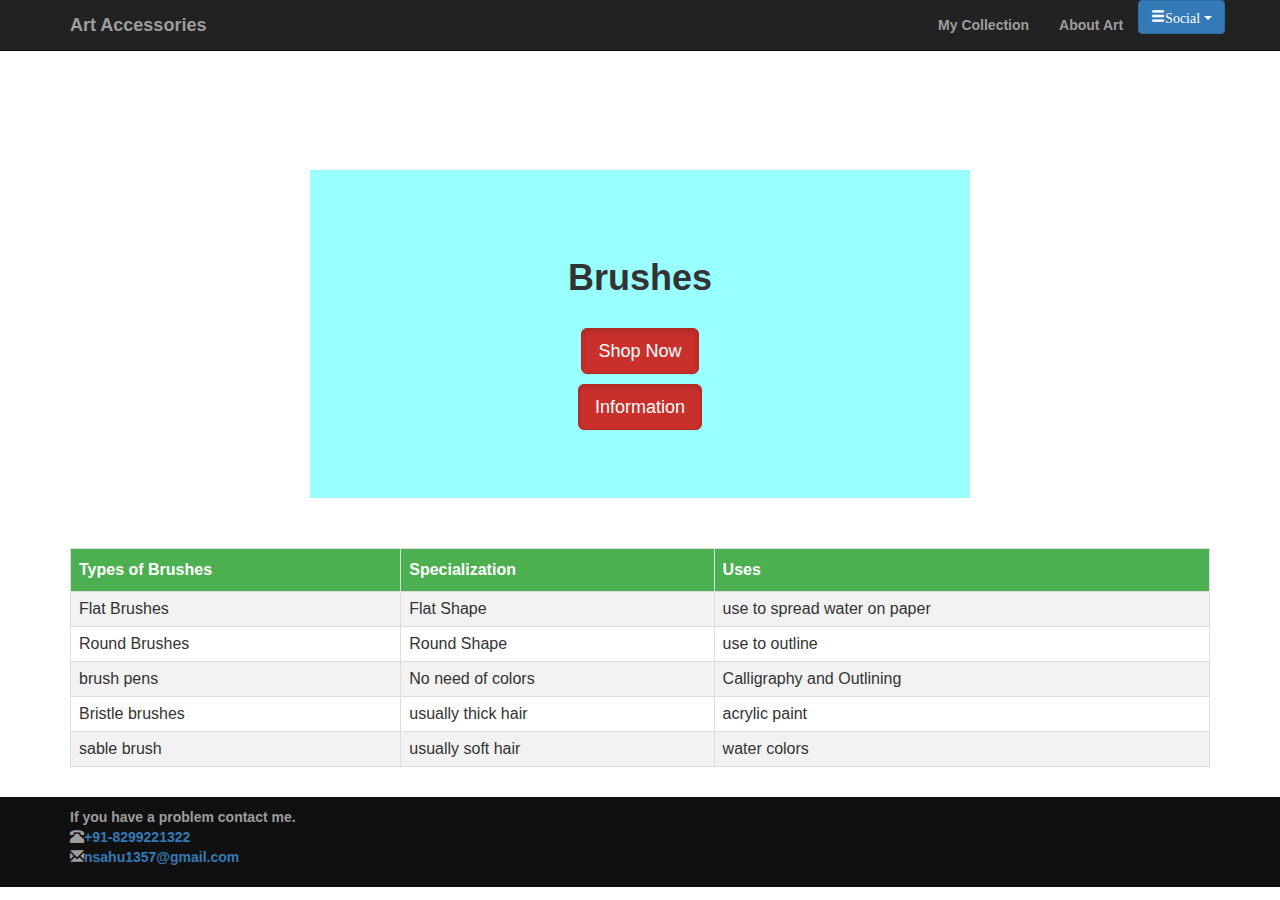
<file: Brush.html>
<html>
    <head>
        <!DOCTYPE html>

<html>
    <head>
        <link rel="stylesheet" href="https://maxcdn.bootstrapcdn.com/bootstrap/3.3.7/css/bootstrap.min.css">
        <!--jquery link-->
        <script src="https://ajax.googleapis.com/ajax/libs/jquery/1.12.4/jquery.min.js"></script>
        <!--javascript-->
        <script src="https://stackpath.bootstrapcdn.com/bootstrap/4.1.3/js/bootstrap.min.js"></script>
        <title>Art Accessories</title>
        <link rel="stylesheet" type="text/css" href="newcss.css">
        
        <meta charset="UTF-8">
        <meta name="viewport" content="width=device-width, initial-scale=1.0">
    </head>
    <body>
        
         <!-- Image and text -->
       <nav class="navbar navbar-light bg-light">
  
     
        <div class="navbar navbar-inverse navbar-fixed-top">
    <div class="container">
        <div class="navbar-header">
                    <button type="button" class="navbar-toggle" data-toggle="collapse" data-target="#myNavbar">
                        <span class="icon-bar"></span>
                        <span class="icon-bar"></span>
                        <span class="icon-bar"></span>  
                    </button>
                        
                    <a href="index.html" class="navbar-brand">Art Accessories</a>
        </div>
                    
        <div class="collapse navbar-collapse" id="myNavbar">
                <ul class="nav navbar-nav navbar-right">
                    
                    <li><a href="mycollections.html">My Collection</a></li>
                    <li><a href="aboutart.html">About Art</a></li>
      
                                
                <li><div class="dropdown">
                        <button class="btn btn-primary dropdown-toggle" type="button" data-toggle="dropdown"><span class='glyphicon glyphicon-menu-hamburger'>Social</span>
    <span class="caret"></span></button>
    <ul class="dropdown-menu">
      
                     <li>  <a href="https://www.instagram.com/designer_nitin_/"><i class="fa fa-instagram"></i>Instagram</a></li>
                     <li> <a href=https://www.facebook.com/nitin.sahu.731572?ref=bookmarks><i class="fa fa-facebook"></i>Facebook</a></li>
              
      
    </ul>
                    </div></li>
                                
            </ul>
        </div>
    </div>
        </div>
       </nav>
         <!--header ends-->
           
         
         <div class="container">
                    <center>
                    <div class="banner-content">
                        <h1>Brushes</h1>
                        <br>
                        <a href ="https://www.flipkart.com/pens-stationery/art-supplies/paint-brushes/pr?sid=dgv%2Cj6t%2C7uz" class="btn btn-danger btn-lg active">Shop Now</a><p> </p>
                        <a href ="#info" class="btn btn-danger btn-lg active">Information</a>
                    </div>
                    </center>    
            </div>
         <div id="info" class="container margin" >
             <table id="customers">
  <tr>
    <th>Types of Brushes</th>
    <th>Specialization</th>
    <th>Uses</th>
  </tr>
  <tr>
    <td>Flat Brushes</td>
    <td>Flat Shape</td>
    <td>use to spread water on paper</td>
  </tr>
  <tr>
    <td>Round Brushes</td>
    <td>Round Shape</td>
    <td>use to outline</td>
  </tr>
  <tr>
    <td>brush pens</td>
    <td>No need of colors</td>
    <td>Calligraphy and Outlining</td>
  </tr>
  <tr>
    <td>Bristle brushes</td>
    <td>usually thick hair</td>
    <td>acrylic paint</td>
  </tr>
  <tr>
    <td>sable brush</td>
    <td>usually soft hair</td>
    <td>water colors</td>
  </tr>
  
    
</table>

         </div>
         
                                   <!--footer part-->
   <footer>
    <div class="container">
        <left>
        <p>
            If you have a problem contact me.<br> <i class="glyphicon glyphicon-phone-alt"> </i><a href="tel: +91-8299221322">+91-8299221322</a>
            <br><i class="glyphicon glyphicon-envelope"> </i><a href="mailto:nsahu1357@gmail.com">nsahu1357@gmail.com</a>
            
        </p>
        </left>
    </div>
      
</footer>
   
    </body>
</html>
</file>
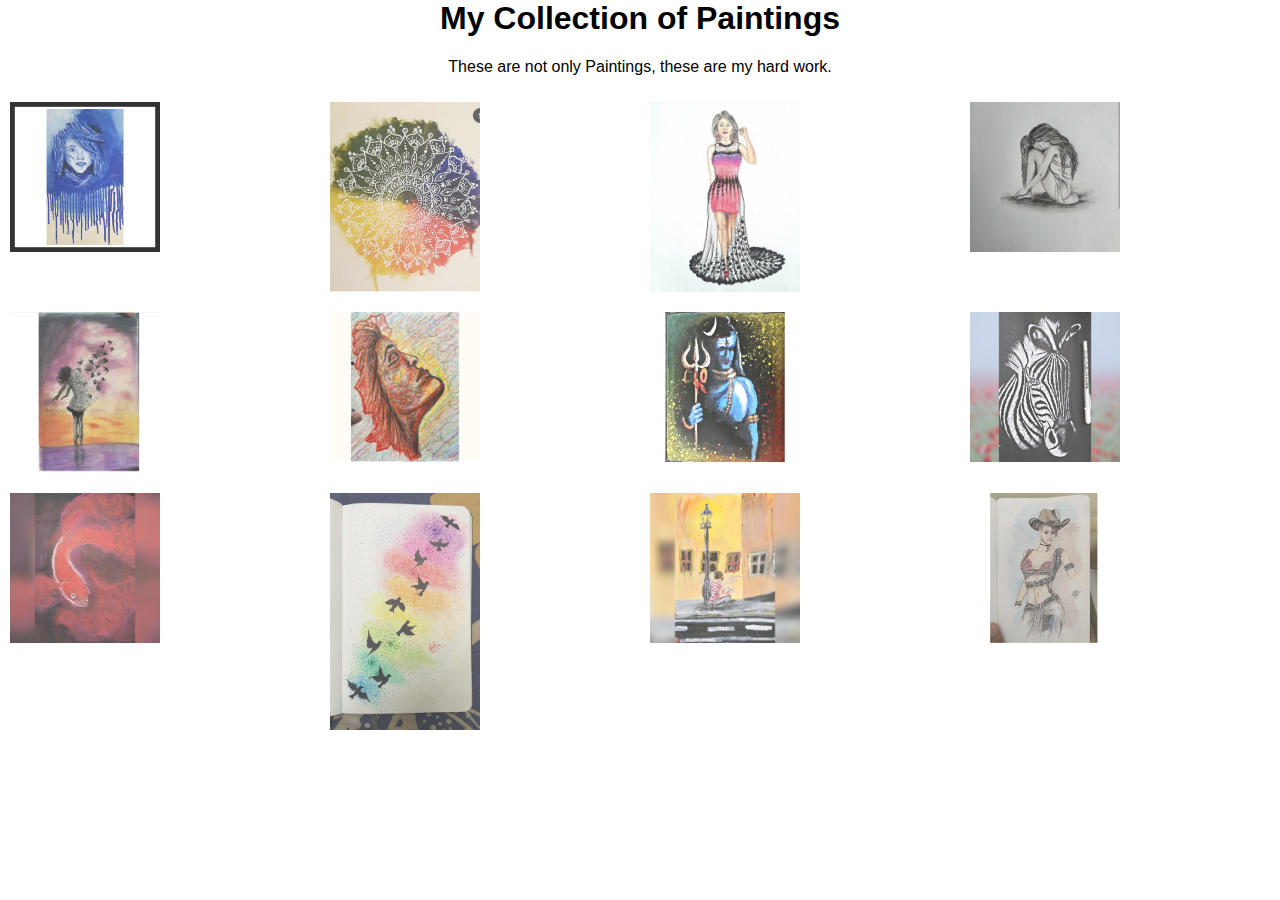
<file: mycollections.html>
<html>
<head>
    
<meta name="viewport" content="width=device-width, initial-scale=1">
<style>
* {
    box-sizing: border-box;
}

body {
    margin: 0;
    font-family: Arial;
}

/* The grid: Four equal columns that floats next to each other */
.column {
    float: left;
    width: 25%;
    padding: 10px;
}

/* Style the images inside the grid */
.column img {
    opacity: 0.8; 
    cursor: pointer; 
}

.column img:hover {
    opacity: 1;
}

/* Clear floats after the columns */
.row:after {
    content: "";
    display: table;
    clear: both;
}

/* The expanding image container */
.container {
    position: relative;
    display: none;
}

/* Expanding image text */
#imgtext {
    position: absolute;
    bottom: 15px;
    left: 15px;
    color: white;
    font-size: 20px;
}

/* Closable button inside the expanded image */
.closebtn {
    position: absolute;
    top: 10px;
    right: 15px;
    color: white;
    font-size: 35px;
    cursor: pointer;
}
</style>

</head>
<body>

<div style="text-align:center">
  <h1>My Collection of Paintings</h1>
  <p>These are not only Paintings, these are my hard work.</p>
</div>

<!-- The four columns -->
<div class="row">
  <div class="column">
    <img src="img/A.jpg" alt="Girl in Blue" style="width:50%" onclick="myFunction(this);">
  </div>
  <div class="column">
    <img src="img/B.jpg" alt="Mandala painting" style="width:50%" onclick="myFunction(this);">
  </div>
  <div class="column">
    <img src="img/C.jpg" alt="Fashion" style="width:50%" onclick="myFunction(this);">
  </div>
  <div class="column">
    <img src="img/D.jpg" alt="Depression destroys the life" style="width:50%" onclick="myFunction(this);">
  </div>
</div>

<div class="row">
  <div class="column">
    <img src="img/E.jpg" alt="Everyone will mix with soil" style="width:50%" onclick="myFunction(this);">
  </div>
  <div class="column">
    <img src="img/F.jpg" alt="Messy painting" style="width:50%" onclick="myFunction(this);">
  </div>
  <div class="column">
    <img src="img/G.jpg" alt="Mahakaal" style="width:50%" onclick="myFunction(this);">
  </div>
  <div class="column">
    <img src="img/H.jpg" alt="Black and White" style="width:50%" onclick="myFunction(this);">
  </div>
</div>

<div class="row">
  <div class="column">
    <img src="img/I.jpg" alt="Fish in Smoke" style="width:50%" onclick="myFunction(this);">
  </div>
  <div class="column">
    <img src="img/J.jpg" alt="birds in colors" style="width:50%" onclick="myFunction(this);">
  </div>
  <div class="column">
    <img src="img/K.jpg" alt="hard work always takes you to the Success" style="width:50%" onclick="myFunction(this);">
  </div>
  <div class="column">
    <img src="img/L.jpg" alt="PUBG" style="width:50%" onclick="myFunction(this);">
  </div>
</div>


<div class="container">
  <span onclick="this.parentElement.style.display='none'" class="closebtn">&times;</span>
  <img id="expandedImg" style="width:100%">
  <div id="imgtext"></div>
</div>

<script>
function myFunction(imgs) {
    var expandImg = document.getElementById("expandedImg");
    var imgText = document.getElementById("imgtext");
    expandImg.src = imgs.src;
    imgText.innerHTML = imgs.alt;
    expandImg.parentElement.style.display = "block";
}
</script>

</body>
</html>
</file>
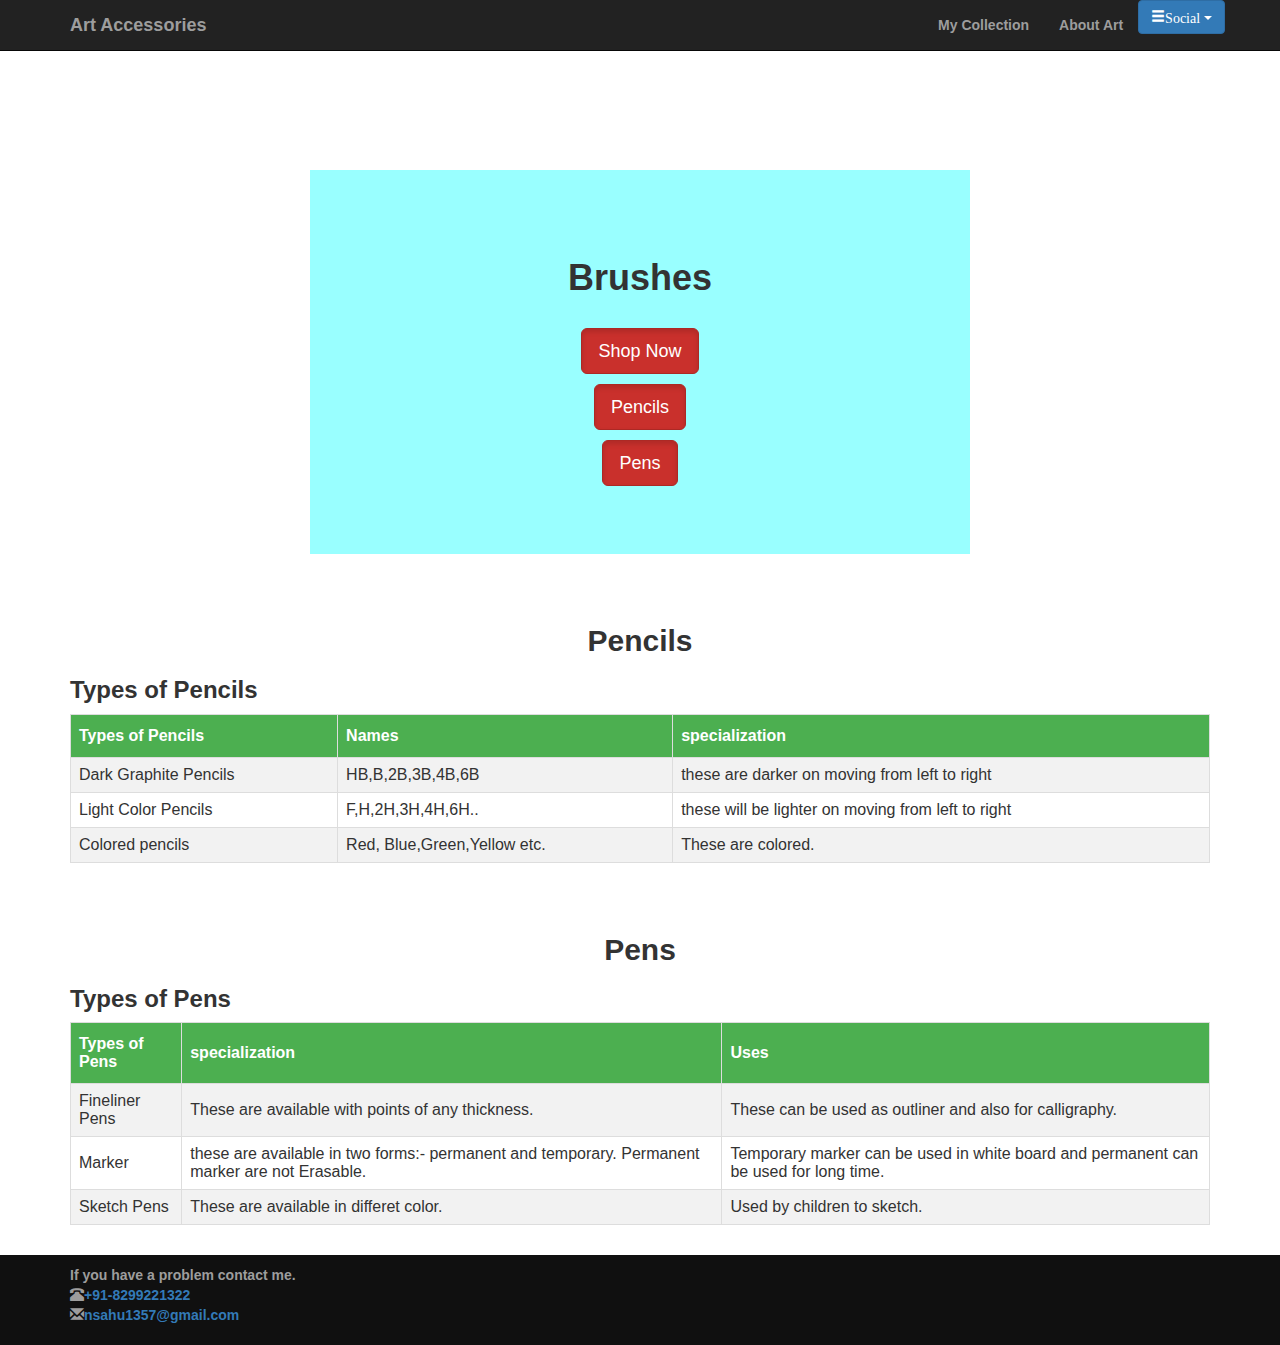
<file: pencils.html>
<html>
    <head>
        <!DOCTYPE html>

<html>
    <head>
        <link rel="stylesheet" href="https://maxcdn.bootstrapcdn.com/bootstrap/3.3.7/css/bootstrap.min.css">
        <!--jquery link-->
        <script src="https://ajax.googleapis.com/ajax/libs/jquery/1.12.4/jquery.min.js"></script>
        <!--javascript-->
        <script src="https://stackpath.bootstrapcdn.com/bootstrap/4.1.3/js/bootstrap.min.js"></script>
        <title>Art Accessories</title>
        <link rel="stylesheet" type="text/css" href="newcss.css">
        
        <meta charset="UTF-8">
        <meta name="viewport" content="width=device-width, initial-scale=1.0">
    </head>
    <body>
        
         <!-- Image and text -->
       <nav class="navbar navbar-light bg-light">
  
     
        <div class="navbar navbar-inverse navbar-fixed-top">
    <div class="container">
        <div class="navbar-header">
                    <button type="button" class="navbar-toggle" data-toggle="collapse" data-target="#myNavbar">
                        <span class="icon-bar"></span>
                        <span class="icon-bar"></span>
                        <span class="icon-bar"></span>  
                    </button>
                        
                    <a href="index.html" class="navbar-brand">Art Accessories</a>
        </div>
                    
        <div class="collapse navbar-collapse" id="myNavbar">
                <ul class="nav navbar-nav navbar-right">
                    
                    <li><a href="mycollections.html">My Collection</a></li>
                    <li><a href="aboutart.html">About Art</a></li>
      
                                
                <li><div class="dropdown">
                        <button class="btn btn-primary dropdown-toggle" type="button" data-toggle="dropdown"><span class='glyphicon glyphicon-menu-hamburger'>Social</span>
    <span class="caret"></span></button>
    <ul class="dropdown-menu">
      
                     <li>  <a href="https://www.instagram.com/designer_nitin_/"><i class="fa fa-instagram"></i>Instagram</a></li>
                     <li> <a href=https://www.facebook.com/nitin.sahu.731572?ref=bookmarks><i class="fa fa-facebook"></i>Facebook</a></li>
              
      
    </ul>
                    </div></li>
                                
            </ul>
        </div>
    </div>
        </div>
       </nav>
         <!--header ends-->
  
         
          <div class="container">
                    <center>
                    <div class="banner-content">
                        <h1>Brushes</h1>
                        <br>
                        <a href ="https://www.flipkart.com/pens-stationery/art-supplies/color-pencils/pr?sid=dgv%2Cj6t%2Civ1" class="btn btn-danger btn-lg active">Shop Now</a><p> </p>
                        <a href ="#info" class="btn btn-danger btn-lg active">Pencils</a><p> </p>
                        <a href ="#pen" class="btn btn-danger btn-lg active">Pens</a>
                    </div>
                    </center>    
            </div>
         <div id="info" class="container margin" >
             <center><h2>Pencils</h2></center>
             <h3> Types of Pencils</h3>
             <table id="customers">
  <tr>
    <th>Types of Pencils</th>
    <th>Names</th>
    <th>specialization</th>
  </tr>
  <tr>
    <td>Dark Graphite Pencils</td>
    <td> HB,B,2B,3B,4B,6B</td>
    <td>these are darker on moving from left to right</td>
  </tr>
  <tr>
    <td>Light Color Pencils</td>
    <td>F,H,2H,3H,4H,6H..</td>
    <td>these will be lighter on moving from left to right</td>
  </tr>
  <tr>
    <td>Colored pencils</td>
    <td>Red, Blue,Green,Yellow etc.</td>
    <td>These are colored.</td>
  </tr>
             </table></div>
         <div id="pen" class="container margin">
             <center><h2>Pens</h2></center>
             <h3> Types of Pens</h3>
             <table id="customers">
                 <tr>
    <th>Types of Pens</th>
    <th>specialization</th>
    <th>Uses</th>
  </tr>
  <tr>
    <td>Fineliner Pens</td>
    <td>These are available with points of any thickness.</td>
    <td>These can be used as outliner and also for calligraphy.</td>
  </tr>
  <tr>
    <td>Marker</td>
    <td>these are available in two forms:- permanent and temporary. Permanent marker are not Erasable. </td>
    <td>Temporary marker can be used in white board and permanent can be used for long time. </td>
  </tr>
  <tr>
    <td>Sketch Pens</td>
    <td>These are available in differet color.</td>
    <td>Used by children to sketch.</td>
  </tr>
  
    
</table>

         </div>
         
         
                                   <!--footer part-->
   <footer>
    <div class="container">
        <left>
        <p>
            If you have a problem contact me.<br> <i class="glyphicon glyphicon-phone-alt"> </i><a href="tel: +91-8299221322">+91-8299221322</a>
            <br><i class="glyphicon glyphicon-envelope"> </i><a href="mailto:nsahu1357@gmail.com">nsahu1357@gmail.com</a>
            
        </p>
        </left>
    </div>
      
</footer>
   
    </body>
</html>
</file>
<file: newcss.css>
body,html{
    height:100%;
    width:100%;
}
body{
    padding-top:100px;
}
body,  
h1,
h2,
h3,
h4,
h5,
h6 {
    font-family: "Lato","Helvetica Neue",Helvetica,Arial,sans-serif;
    font-weight: 700;
}
#banner_image{
    background: url("https://images.pexels.com/photos/542556/pexels-photo-542556.jpeg?auto=compress&cs=tinysrgb&dpr=2&h=650&w=940") no-repeat center;
    height:600px;
    padding-top: 75px;
    background-size:cover;
    padding-bottom:50px;
    text-align:center;
    color:white; 
}                                   
.banner-content{
    position:relative;
    padding-top:6%;
    padding-bottom:6%;
    margin-top:none%;
    background-color:rgba(0,255,255,0.4);
    margin-bottom:none;
    max-width:660px;
   
}
#item_list {
    padding-top: 50px;
}
footer{
    margin-top: 30px;
    padding:10px 0px;
    background-color:#101010;
    color:#9d9d9d;
    bottom:0;
    width:100%;
}
.navbar-fixed-top{
    margin-bottom:10px;
}
.img-responsive{
    height:200px;
    
}
#content{
    min-height:600px;
}
#Brushes:before, #Colors:before, #pastels:before, #Pencils:before, #Canvas & Papers:before, #Tools:before{
    display: block; 
    content: " "; 
    margin-top: -85px; 
    height: 85px; 
    visibility: hidden;
}
.brushes_image{
    background: url("https://images.wallpaperscraft.com/image/brush_paint_artistic_123830_3840x2160.jpg"); 
}

#customers {
    font-family: "Trebuchet MS", Arial, Helvetica, sans-serif;
    border-collapse: collapse;
    width: 100%;
}

#customers td, #customers th {
    border: 1px solid #ddd;
    padding: 8px;
}

#customers tr:nth-child(even){background-color: #f2f2f2;}

#customers tr:hover {background-color: #f8f8f8;}

#customers th {
    padding-top: 12px;
    padding-bottom: 12px;
    text-align: left;
    background-color: #4CAF50;
    color: white;
    
}
.margin {
    margin-top: 50px;
}
</file>
